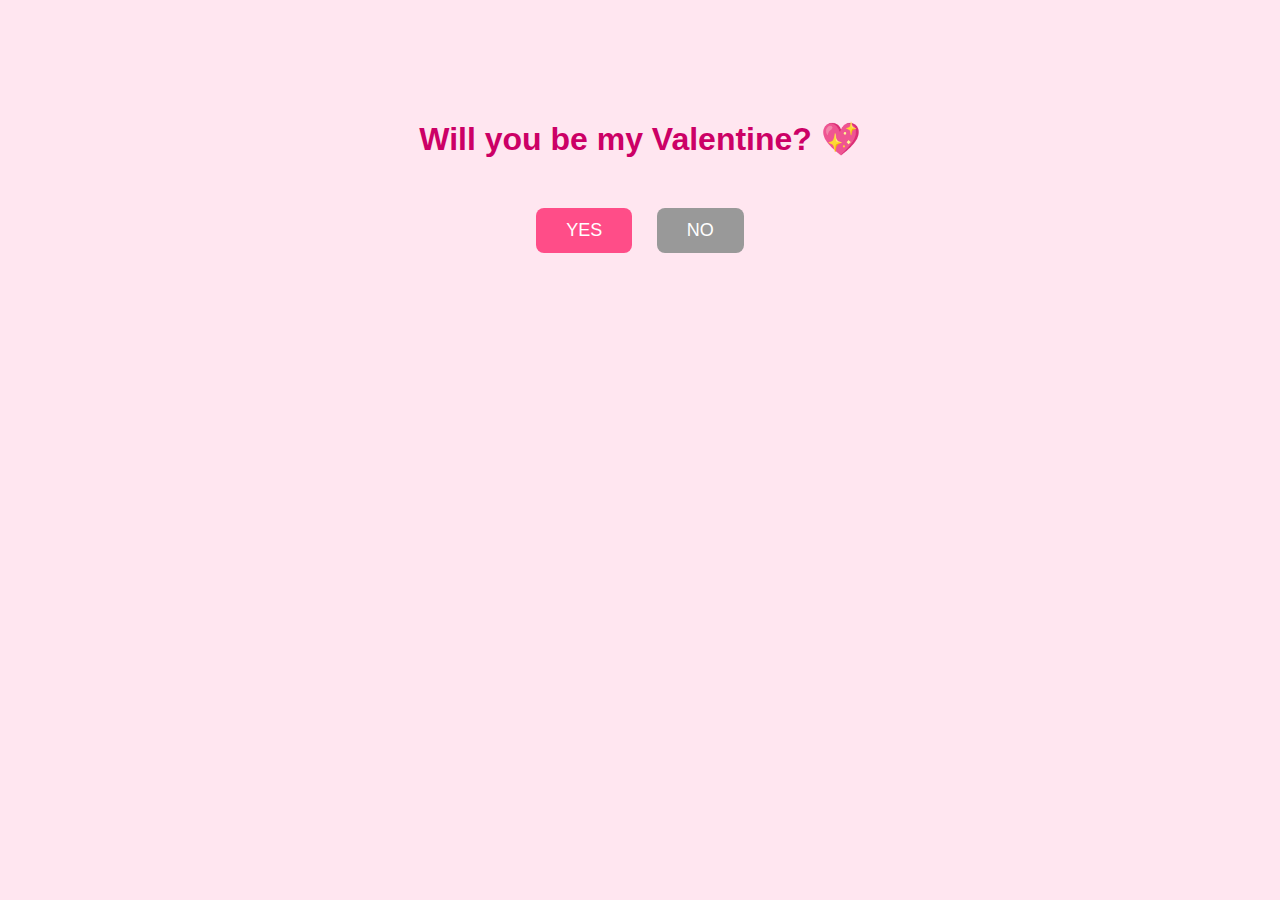
<file: index.html>
<html>
<html>
<head>
    <title>Valentine Question</title>
    <link rel="stylesheet" href="style.css">
</head>
<body>

<div class="container">
    <h1>Will you be my Valentine? 💖</h1>

    <div class="buttons">
        <button id="yesBtn">YES</button>
        <button id="noBtn">NO</button>
    </div>
</div>

<script src="script.js"></script>
</body>
</html>
</file>
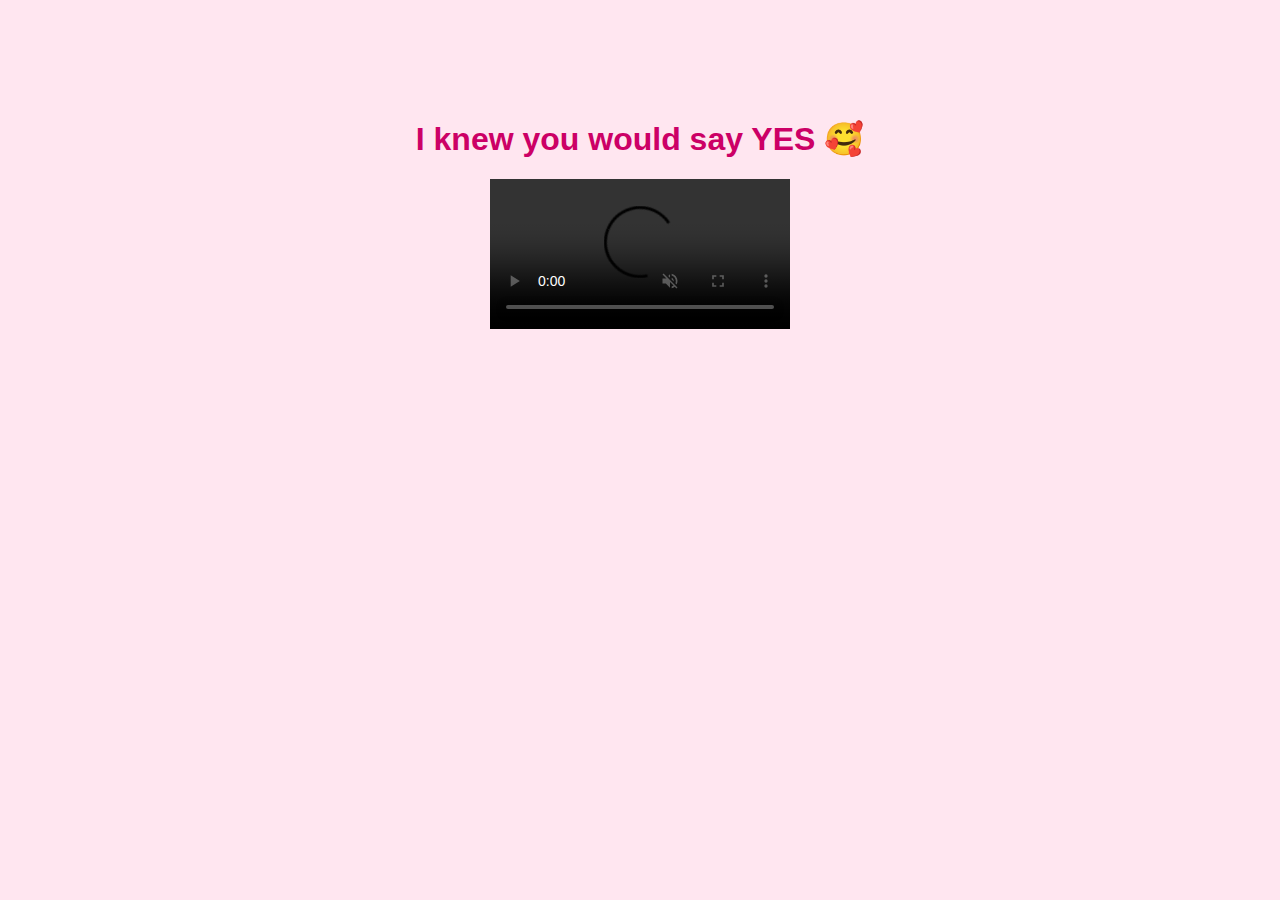
<file: accept.html>
<html>
<html>
<head>
    <title>Yayy!</title>
    <link rel="stylesheet" href="style.css">
</head>
<body>

<div class="container">
    <h1>I knew you would say YES 🥰</h1>

    <video src="C:\Users\Hp\OneDrive\Desktop\valen 2nd try\gif01.mp4" alt="cute gif" width="300" autoplay loop muted controls>
    <audio autoplay loop>
    <source src="C:\Users\Hp\OneDrive\Desktop\valen 2nd try\valen audio.mpeg" type="audio/mpeg">
    
    </audio>
    <p>Happy Valentine's Day 💕</p>
</div>

</body>
</html>
</file>
<file: style.css>
body {
    margin: 0;
    padding: 0;
    background: #ffe6f0;
    font-family: Arial, sans-serif;
    text-align: center;
}

.container {
    margin-top: 120px;
}

h1 {
    font-size: 32px;
    color: #cc0066;
}

.buttons {
    margin-top: 40px;
}

button {
    padding: 12px 30px;
    font-size: 18px;
    border: none;
    border-radius: 8px;
    cursor: pointer;
    margin: 10px;
    transition: 0.3s;
}

#yesBtn {
    background-color: #ff4d88;
    color: white;
}

#noBtn {
    background-color: #999;
    color: white;
}
</file>
